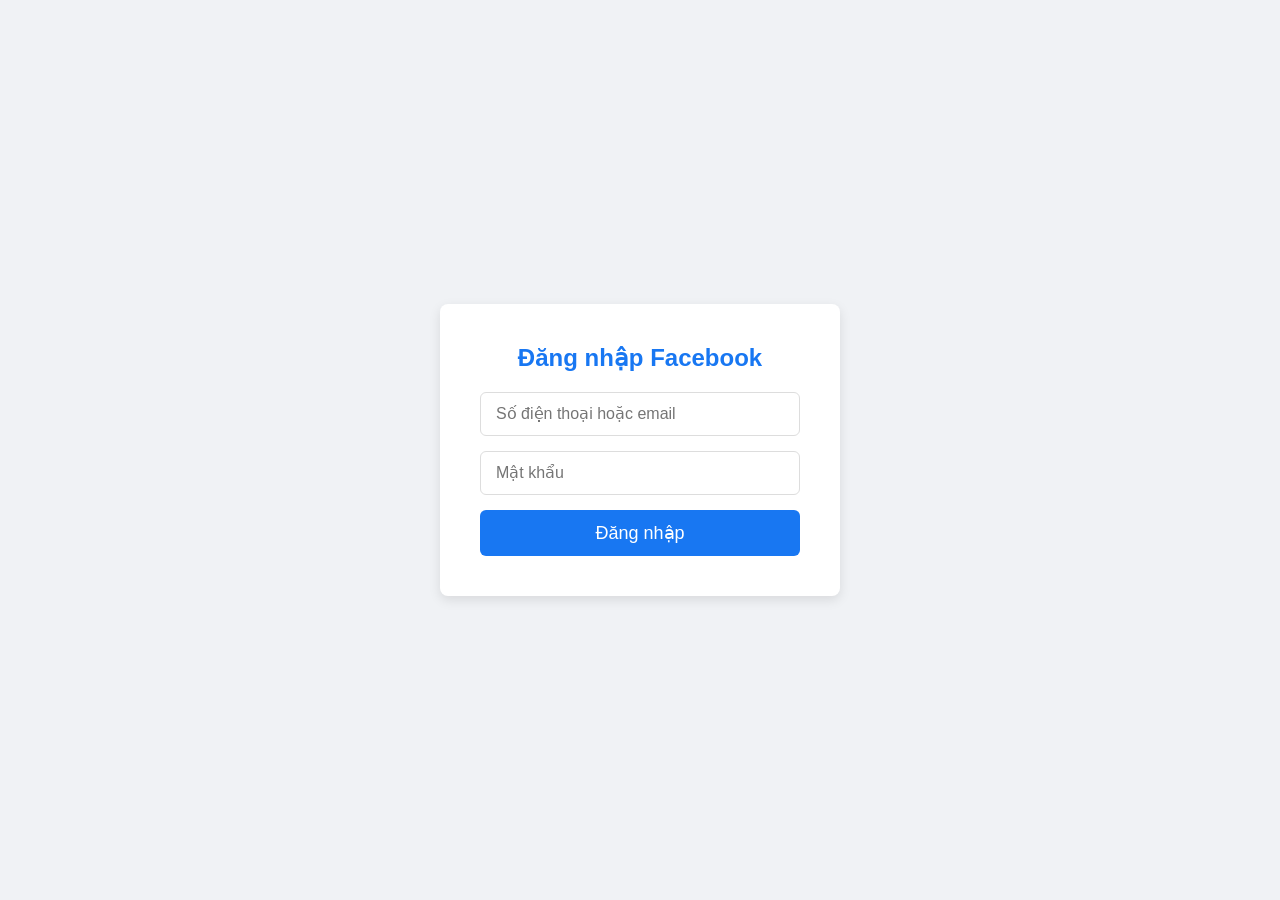
<file: Documents/LLKT/index.html>
<!DOCTYPE html>
<html lang="en">
<head>
    <meta charset="UTF-8">
    <meta name="viewport" content="width=device-width, initial-scale=1.0">
    <title>Đăng nhập Facebook</title>
    <link rel="stylesheet" href="style.css">
</head>
<body>
    <div class="container">
        <h2>Đăng nhập Facebook</h2>
        <input type="text" id="email" placeholder="Số điện thoại hoặc email" >
        <input type="password" id="password" placeholder="Mật khẩu" >
        <button id="login-button">Đăng nhập</button>
        <p id="error-message"></p>
        
    </div>
    <script src="script.js"></script>
</body>
</html>
</file>
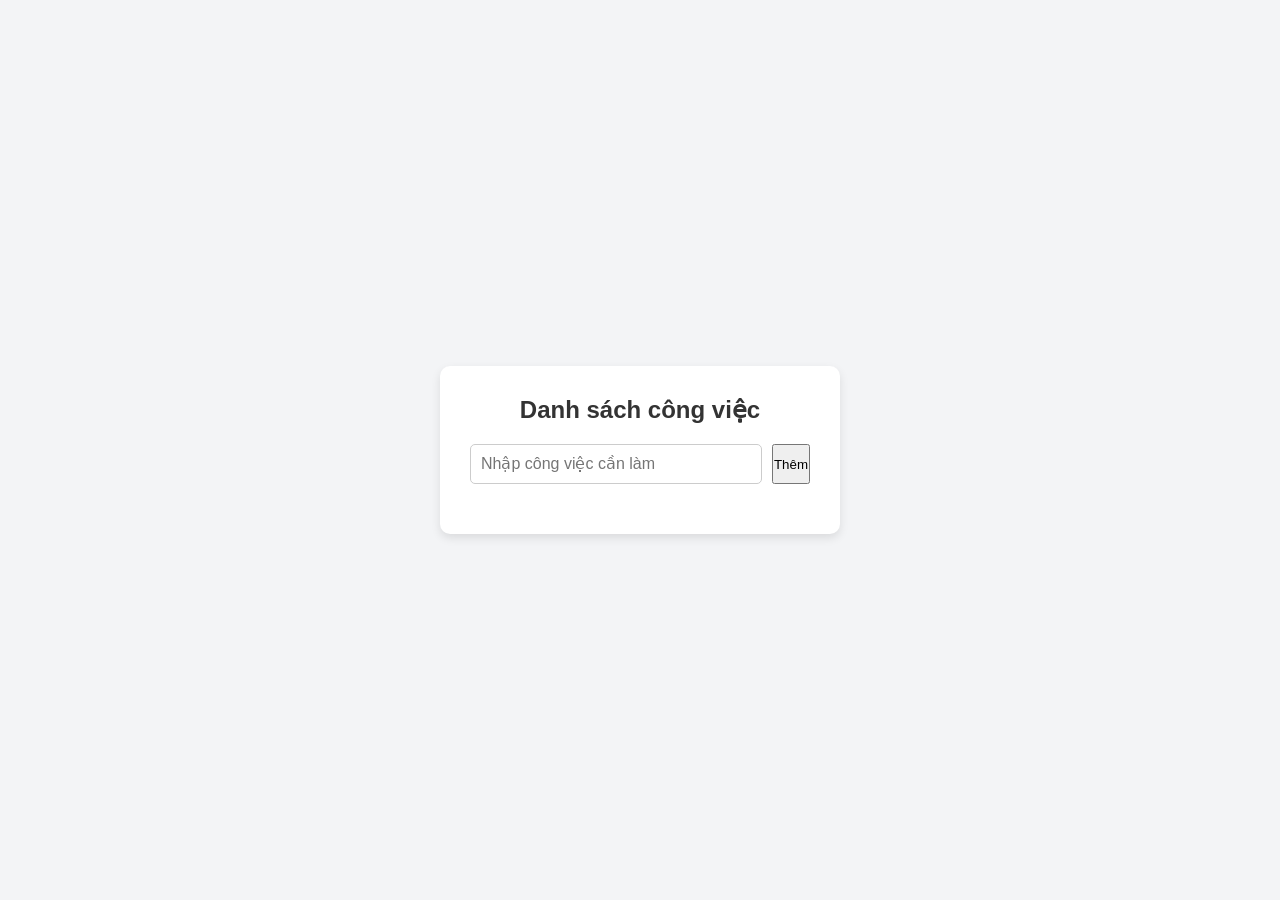
<file: Documents/LLKT/todo-list-app/index.html>
<!DOCTYPE html>
<html lang="en">
<head>
    <meta charset="UTF-8">
    <meta name="viewport" content="width=device-width, initial-scale=1.0">
    <title>todo-list-app thực hành</title>
    <link rel="stylesheet" href="style.css">
</head>
<body>
    <div class="todo-container">
        <h2>Danh sách công việc</h2>

        <div class="input-section">
            <input type="text" id="task-input" placeholder="Nhập công việc cần làm">
            <button id="add-button">Thêm</button>
        </div>

        <ul id="task-list">
            
        </ul>
    </div>
    <script src="script.js"></script>
</body>
</html>
</file>
<file: Documents/LLKT/style.css>
/* Reset co ban de bo qua cac khoang trang cua trinh duyet */
* {
    margin: 0;
    padding: 0;
    box-sizing: border-box;
    font-family: Arial, sans-serif;
}
/* Lay body lam khung chua, canh giua noi dung */
body {
    background-color: #f0f2f5   ;
    height: 100vh   ;
    display: flex;
    justify-content: center;
    align-items: center;
}
/* Trang tri cho cai hop chua noi dung */
.container {
    background-color: white;
    padding: 40px;
    border-radius: 8px;
    box-shadow: 0 4px 12px rgba(0, 0, 0, 0.1);
    width: 400px;
    text-align: center;
}
/* Trag tri chu dang nhap */
.container h2 {
    margin-bottom: 20px;
    color: #1877f2;
}
/* Trang tri cho cac truong nhap lieu */
.container input {
    width: 100%;
    padding: 12px 15px  ;
    margin-bottom: 15px;
    border: 1px solid #ddd;
    border-radius: 6px;
    font-size: 16px;
}
/* Trang tri cho nut dang nhap */
.container button {
    width: 100%;
    padding: 12px;
    background-color: #1877f2;
    color: white;
    border: none;
    border-radius: 6px;
    font-size: 18px;
    cursor: pointer;
}
/* Trang tri cho thong bao loi */
#error-message {
    color: red;
    font-weight: bold;
}
/* Thay doi mau nut khi hover */
.container button:hover {
    background-color: #166fe5;
}
</file>
<file: Documents/LLKT/todo-list-app/style.css>
* {
    margin: 0;
    padding: 0;
    box-sizing: border-box;
    font-family: Arial, sans-serif;
}   
body {
    background-color: #f3f4f6;
    display: flex;
    justify-content: center;
    align-items: center;
    height: 100vh;
}
.todo-container {
    background-color: #fff;
    padding: 30px;
    border-radius: 10px;
    box-shadow: 0 4px 10px rgba(0, 0, 0, 0.1);
    width: 400px;
}
h2 {
    text-align: center;
    margin-bottom: 20px;
    color: #333;
}
.input-section {
    display: flex;
    gap: 10px;
    margin-bottom: 20px;
}
#task-input {
    flex: 1;
    padding: 10px;
    border: 1px solid #ccc;
    border-radius: 5px;
    font-size: 16px;
}
#add-btn {
    padding: 10px 20px;
    background-color: #28a745;
    color: #fff;
    border: none;
    border-radius: 5px;
    cursor: pointer;
    font-size: bold;
}
#add-btn:hover {
    background-color: #218838;
}

ul {
    list-style-type: none;
}
li {
    background-color: #f9f9f9;
    padding: 10px 15px;
    margin-bottom: 10px;
    border-radius: 5px;
    display: flex;
    justify-content: space-between;
    align-items: center;
    border-left: 4px solid #1877f2;
}
.delete-btn {
    background-color: #dc3545;
    color: #fff;
    border: none;
    border-radius: 5px;
    padding: 5px 10px;
    cursor: pointer;
}.delete-btn:hover {
    background-color: #c82333;
}
.completed {
    text-decoration: line-through;
    color: #888;
}
</file>
